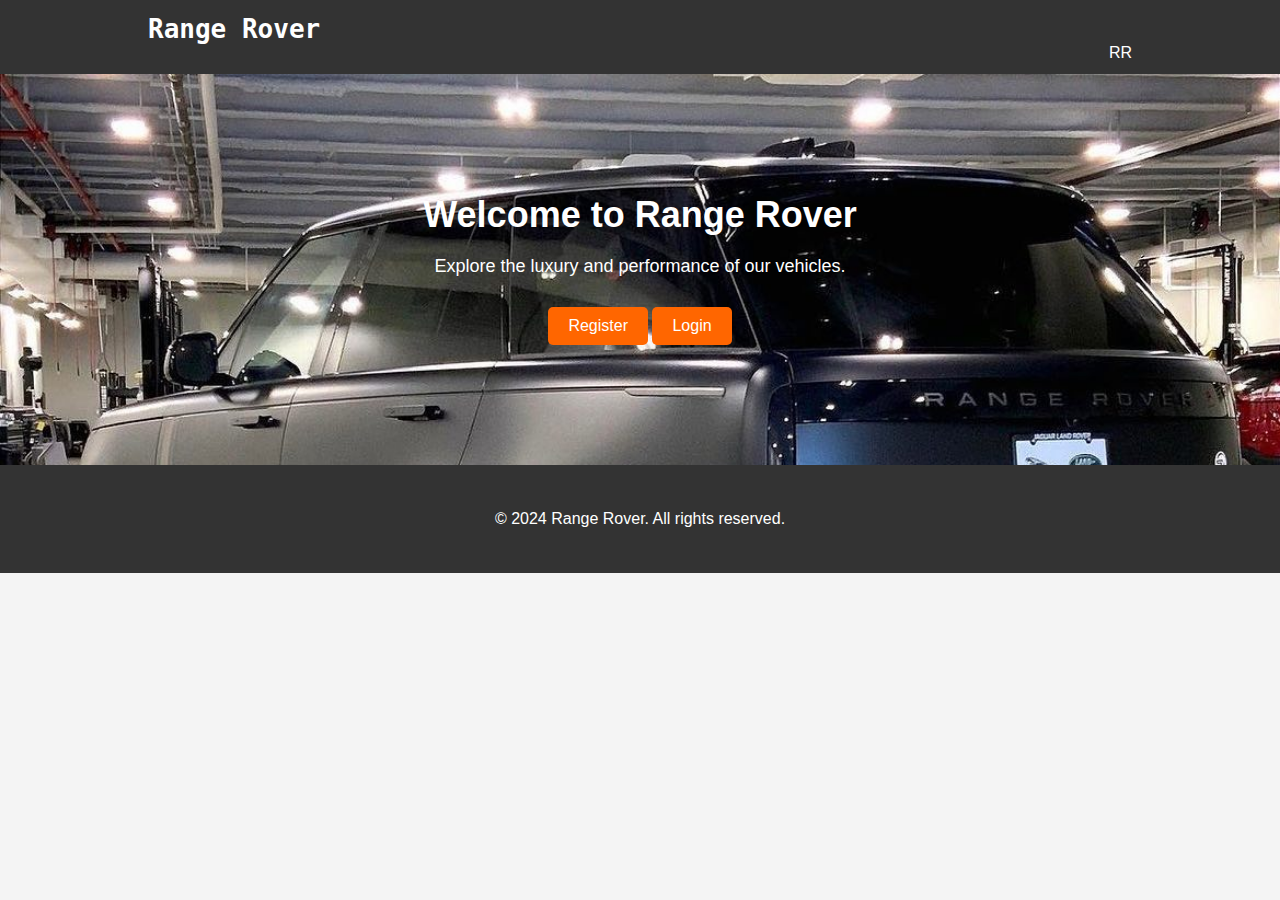
<file: index.html>
<!DOCTYPE html>
<html lang="en">
<head>
    <meta charset="UTF-8">
    <meta name="viewport" content="width=device-width, initial-scale=1.0">
    <title>Range Rover Portfolio</title>
    <link rel="stylesheet" href="./index.css">
</head>
<body>
    <header>
        <div class="container">
            <h1>Range Rover</h1>
            <nav>
                <ul>
                    <li><a href="#">RR</a></li>
                </ul>
            </nav>
        </div>
    </header>

    <section class="hero">
        <div class="container">
            <h2>Welcome to Range Rover</h2>
            <p>Explore the luxury and performance of our vehicles.</p>
            <a href="./register.html" class="btn">Register</a>
            <a href="./logins.html" class="btn">Login</a>
        
        </div>
    </section>

    <footer>
        <div class="container">
            <p>&copy; 2024 Range Rover. All rights reserved.</p>
        </div>
    </footer>
    <script src="./src/utils.js"></script>
    <script src="./src/API/Logistics.js"></script>
    <script src="./src/routes.js"></script>
</body>
</html>
</file>
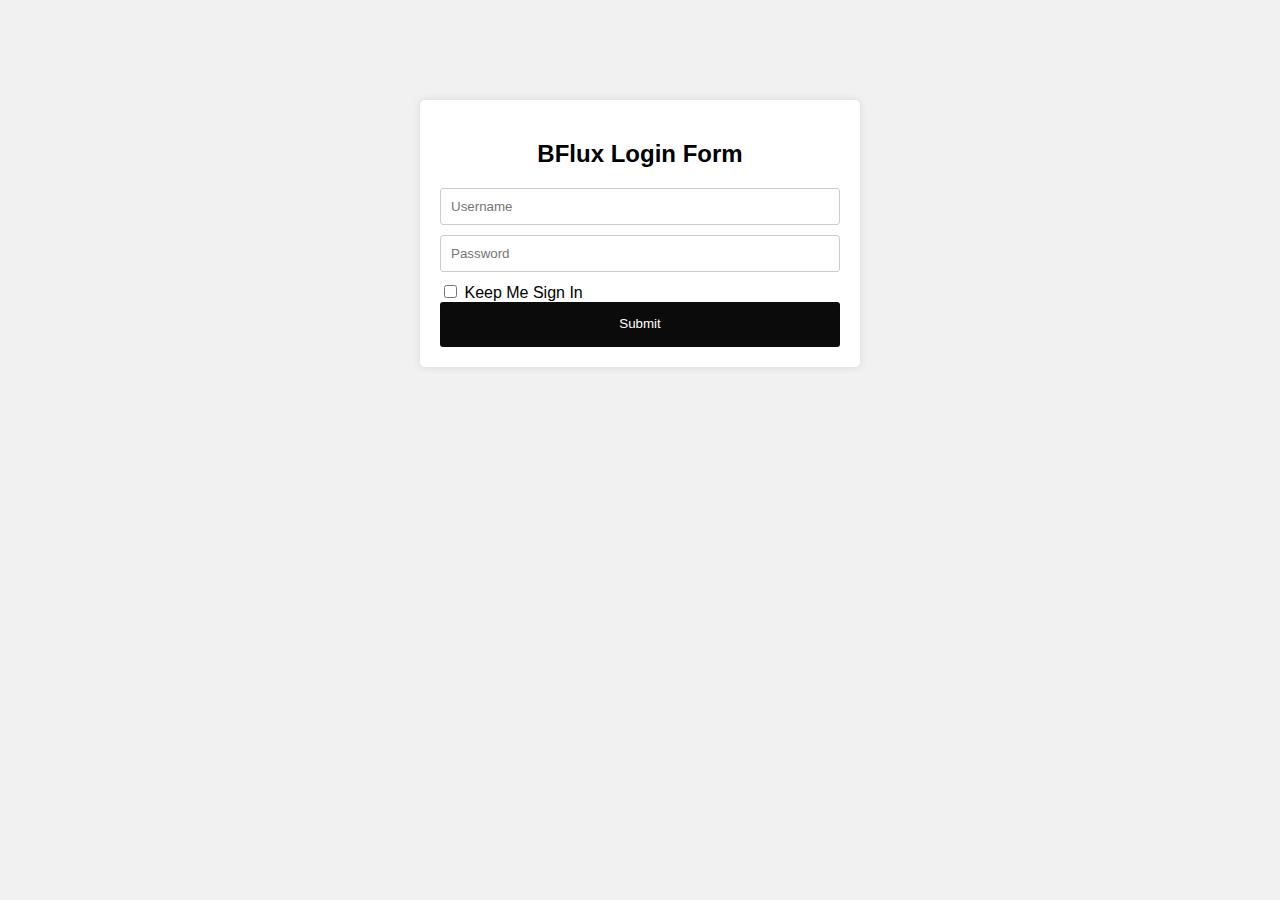
<file: logins.html>
<!DOCTYPE html>
<html>
<head>
    <title>Login Page</title>
    <style>
        body {
            font-family: Arial, sans-serif;
            margin: 0;
            padding: 0;
            background-color: #f1f1f1;
        }
        .container {
            width: 100%;
            max-width: 400px;
            margin: 100px auto;
            padding: 20px;
            background-color: #fff;
            border-radius: 5px;
            box-shadow: 0 0 10px rgba(0,0,0,0.1);
        }
        h2 {
            text-align: center;
        }
        input[type="text"], input[type="password"] {
            width: 100%;
            padding: 10px;
            margin-bottom: 10px;
            box-sizing: border-box;
            border: 1px solid #ccc;
            border-radius: 3px;
        }
        input[type="submit"] {
            width: 100%;
            padding: 15px;
            background-color: #0b0b0b;
            color: white;
            border: none;
            line-height: 2ch;
            border-radius: 3px;
            cursor: pointer;
        }
        input[type="submit"]:hover {
            background-color: #1f1f1f;
        }
        .forgot{
            position: relative;
            color: blue;
            top: 1ch;
            padding-left: 15ch;
        }
        .forgot:hover{
            color: red;

        }
    </style>
</head>
<body>
    <div class="container">
        <h2>BFlux Login Form</h2>
        <form>
            <input type="text" placeholder="Username" name="username" id="username" required>
            <input type="password" placeholder="Password" name="password" id="password" required>
            <input id="check" type="checkbox" class="check">
            <label for="type">Keep Me Sign In</label>
            <input type="submit" id="login" onclick="userLogin(event)"></input>
            <!-- <a href="./forgotp.html"><label for="type" class="forgot">Forgot Password</label></a> -->
        </form>
    </div>
    <script src="./src/utils.js"></script>
    <script src="./src/API/Logistics.js"></script>
    <script src="./src/routes.js"></script>
</body>
</html>
</file>
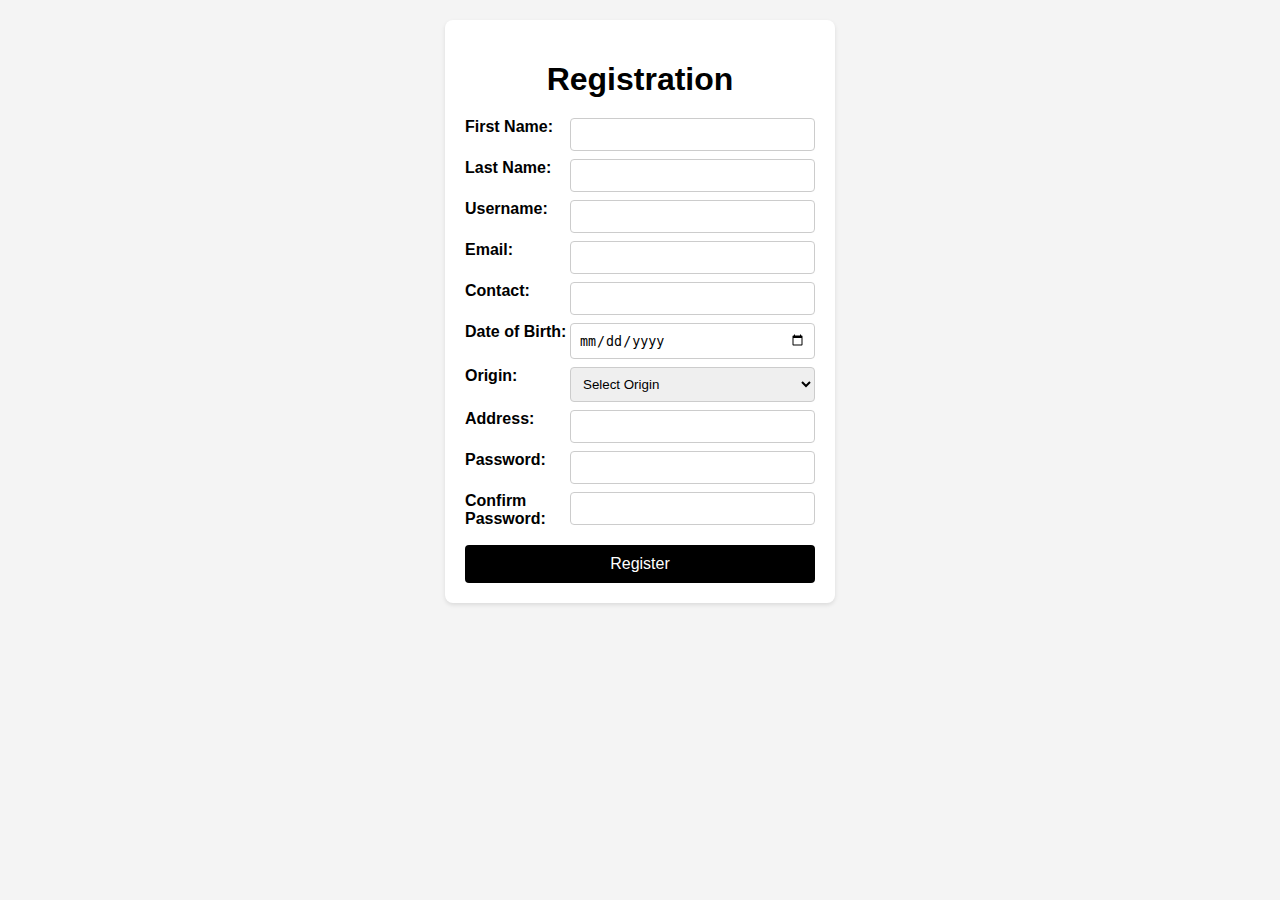
<file: register.html>
<!DOCTYPE html>
<html lang="en">

<head>
    <meta charset="UTF-8">
    <meta name="viewport" content="width=device-width, initial-scale=1.0">
    <title>Registration Form</title>
    <style>
        body {
            font-family: Arial, sans-serif;
            background-color: #f4f4f4;
            margin: 0;
            padding: 0;
            box-sizing: border-box;
        }

        .container {
            max-width: 350px;
            margin: 20px auto;
            padding: 20px;
            background-color: #fff;
            border-radius: 8px;
            box-shadow: 0 2px 4px rgba(0, 0, 0, 0.1);
        }

        h1 {
            text-align: center;
            margin-bottom: 20px;
        }

        label {
            font-weight: bold;
        }

        input[type="text"],
        input[type="password"],
        input[type="date"],
        input[type="number"],
        select {
            width: 100%;
            padding: 8px;
            margin-bottom: -9px;
            border: 1px solid #ccc;
            border-radius: 4px;
            box-sizing: border-box;
        }

        button {
            width: 100%;
            padding: 10px;
            background-color: #000000;
            color: #fff;
            border: none;
            border-radius: 4px;
            cursor: pointer;
            font-size: 16px;
        }

        button:hover {
            background-color: #232323;
        }

        .form-group {
            margin-bottom: 17px;
        }

        .form-group:last-child {
            margin-bottom: 0;
        }

        .form-group:after {
            content: "";
            display: table;
            clear: both;
        }

        .form-group label {
            float: left;
            width: 30%;
        }

        .form-group input,
        .form-group select {
            float: left;
            width: 70%;
        }

        @media screen and (max-width: 600px) {
            .container {
                margin: 10px;
                padding: 10px;
            }

            .form-group label,
            .form-group input,
            .form-group select {
                width: 100%;
                float: none;
            }

            button {
                width: 100%;
            }
        }
    </style>
</head>

<body>
    <div class="container">
        <h1>Registration</h1>
        <form>
            <div class="form-group">
                <label for="firstName">First Name:</label>
                <input type="text" id="fname" name="firstName" required>
            </div>
            <div class="form-group">
                <label for="lastName">Last Name:</label>
                <input type="text" id="lname" name="lastName" required>
            </div>
            <div class="form-group">
                <label for="username">Username:</label>
                <input type="text" id="username" name="username" required>
            </div>
            <div class="form-group">
                <label for="email">Email:</label>
                <input type="text" id="email" name="email" required>
                <div id="emailError" class="error"></div>

            </div>
            <div class="form-group">
                <label for="tel">Contact:</label>
                <input type="number" id="number" name="number" required>
                <div id="numberError" class="error"></div>

            </div>
            <div class="form-group">
                <label for="dob">Date of Birth:</label>
                <input type="date" id="dob" name="dob" required>
            </div>
            <div class="form-group">
                <label for="origin">Origin:</label>
                <select id="origin" name="origin" required>
                    <option value="">Select Origin</option>
                    <option value="USA">USA</option>
                    <option value="NIGERIA">NIGERIA</option>
                    <option value="AUSTRALIA">AUSTRALIA</option>
                </select>
            </div>
            <div class="form-group">
                <label for="address">Address:</label>
                <input type="text" id="address" name="address" required>
            </div>
            <div class="form-group">
                <label for="password">Password:</label>
                <input type="password" id="password" name="password" required>
            </div>
            <div class="form-group">
                <label for="confirmPassword">Confirm Password:</label>
                <input type="password" id="confirmPassword" name="confirmPassword" required>
            </div>
            <button id="register" onclick="userRegister(event)">Register</button>
        </form>
    </div>
    <script src="./src/utils.js"></script>
    <script src="./src/API/Logistics.js"></script>
    <script src="./src/routes.js"></script>
</body>

</html>
</file>
<file: index.css>
/* Reset styles */
* {
  margin: 0;
  padding: 0;
  box-sizing: border-box;
}

body {
  font-family: Arial, sans-serif;
  background-color: #f4f4f4;
}

.container {
  width: 80%;
  margin: 0 auto;
  padding: 20px;
  height:100%;
}

header {
  background-color: #333;
  color: #fff;
  padding: 10px 0;
}

header h1 {
  /* float: left; */
  margin-top: -1ch;
  font-family: monospace;
  
}

nav ul {
  float: right;
}

nav ul li {
  display: inline;
  margin-left: 20px;
}

nav ul li a {
  color: #fff;
  text-decoration: none;
}

.hero {
  text-align: center;
  padding: 100px 0;
  background-image: url('../Photos/car2.jpg'); /* Change this to your image */
  background-size: cover;
  color: #fff;
}

.hero h2 {
  font-size: 36px;
  margin-bottom: 20px;
}

.hero p {
  font-size: 18px;
  margin-bottom: 30px;
}

.btn {
  display: inline-block;
  background-color: #ff6600;
  color: #fff;
  padding: 10px 20px;
  text-decoration: none;
  border-radius: 5px;
}

footer {
  background-color: #333;
  color: #fff;
  text-align: center;
  padding: 25px;
  /* margin-bottom: -18ch 10; */
}
</file>
